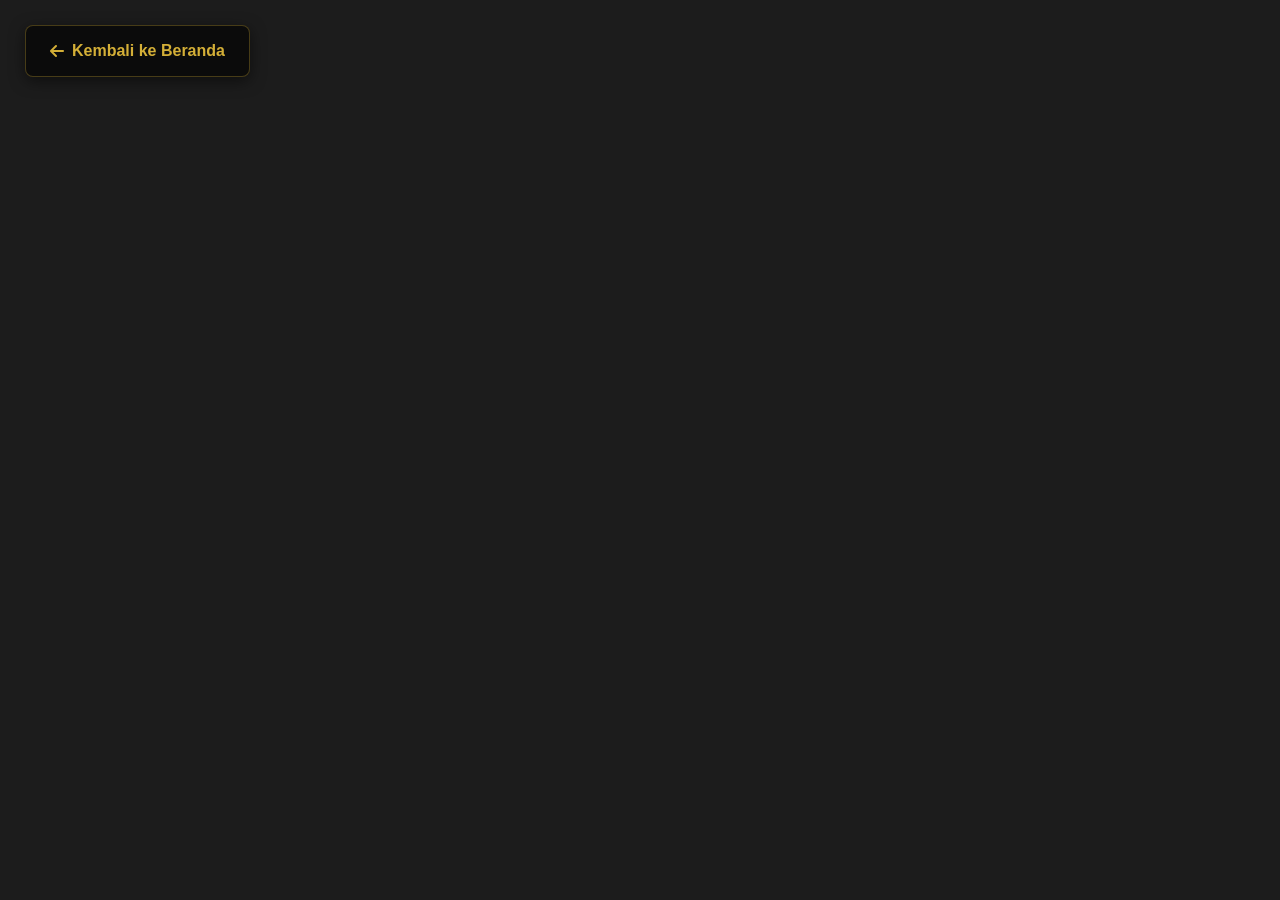
<file: mapminecraft.html>
<!DOCTYPE html>
<html lang="id">

<head>
    <meta charset="UTF-8">
    <meta name="viewport" content="width=device-width, initial-scale=1.0">
    <title>Virtual Tour - Situs Cibedug</title>

    <!-- Memanggil ikon dari FontAwesome -->
    <link rel="stylesheet" href="https://cdnjs.cloudflare.com/ajax/libs/font-awesome/6.4.0/css/all.min.css">

    <!-- Memanggil file CSS eksternal -->
    <link rel="stylesheet" href="styles.css">
</head>

<body>

    <!-- Wadah utama Virtual Tour -->
    <div class="virtual-tour-wrapper">

        <!-- Tombol Kembali melayang di atas Panoee -->
        <a href="index.html" class="btn-back-overlay">
            <i class="fa-solid fa-arrow-left"></i> Kembali ke Beranda
        </a>

        <!-- Jendela Iframe Panoee -->
        <!-- Ganti atribut src dengan link Virtual Tour Panoee Anda -->
        <iframe src="https://hadiansyahferdi297-create.github.io/terakhir-kali/" width="10000%" height="60000px"
            style="border:none;" allowfullscreen loading="lazy">
        </iframe>

    </div>

</body>

</html>
</file>
<file: styles.css>
/* CSS Variables */
:root {
  --bg-color: #1c1c1c;
  --text-color: #fefff3;
  --accent-gold: #d4af37;
  --card-bg: #2a2a2a;
  --font-heading: "Playfair Display", serif;
  --font-body: "Inter", sans-serif;
}

/* Reset & Base Styles */
* {
  margin: 0;
  padding: 0;
  box-sizing: border-box;
}
body {
  background-color: var(--bg-color);
  color: var(--text-color);
  font-family: var(--font-body);
  line-height: 1.6;
  animation: fadeInPage 0.5s ease-in-out forwards;
}

body.fade-out {
  animation: fadeOutPage 0.4s ease-in-out forwards;
}

@keyframes fadeInPage {
  from {
    opacity: 0;
    transform: translateY(15px);
  }
  to {
    opacity: 1;
    transform: translateY(0);
  }
}

@keyframes fadeOutPage {
  from {
    opacity: 1;
    transform: translateY(0);
  }
  to {
    opacity: 0;
    transform: translateY(-15px);
  }
}

h1,
h2,
h3,
h4 {
  font-family: var(--font-heading);
  font-weight: 600;
}
a {
  text-decoration: none;
  color: inherit;
}

/* Navbar */
nav {
  position: absolute;
  background: rgba(0, 0, 0, 0.5);
  top: 0;
  width: 100%;
  padding: 1rem 5%;
  display: flex;
  justify-content: flex-end;
  align-items: center;
  gap: 4rem;
  z-index: 9995;
}

.nav-links {
  display: flex;
  gap: 4rem;
  font-size: 0.9rem;
}

.li-nav:hover {
  color: #d4af37;
  transition: 0.3s;
}

.nav-logo {
  display: flex;
  align-items: center;
  gap: 0.8rem; /* Jarak antara gambar logo dan teks */

  /* INI KUNCINYA: Mendorong logo ke kiri mentok, dan sisa menu ke kanan mentok */
  margin-right: auto;

  text-decoration: none; /* Menghilangkan garis bawah link */
  cursor: pointer;
  z-index: 1000;
}

.logo-text{
font-size: 1.5rem;
z-index:9999;
}


.nav-logo img {
  height: 40px; /* Ukuran gambar logo (bisa Anda sesuaikan) */
  width: auto;
  object-fit: contain;
}

/* ========================================= */
/* MENU ICON & DROPDOWN                      */
/* ========================================= */

.menu-container {
    position: relative;
    display: flex;
    align-items: center;
    z-index: 99999;
}

.menu-icon {
    font-size: 1.5rem;
    cursor: pointer;
    color: #fff;
    user-select: none;
    transition: color 0.3s ease;
    z-index:99998 ;
}

.menu-icon:hover {
    color: var(--accent-gold);
}

/* Desain Kotak Dropdown */
.settings-dropdown {
    position: absolute;
    top: 150%;
    right: 0;
    background-color: var(--card-bg);
    border: 1px solid rgba(255, 255, 255, 0.1);
    border-radius: 12px;
    width: 220px;
    box-shadow: 0 15px 35px rgba(0, 0, 0, 0.6);
    opacity: 0;
    visibility: hidden;
    transform: translateY(-15px);
    transition: all 0.3s cubic-bezier(0.25, 1, 0.5, 1);
    z-index: 100;
}

.settings-dropdown.show {
    opacity: 1;
    visibility: visible;
    transform: translateY(0);
}

.setting-option {
    padding: 1rem 1.5rem;
    display: flex;
    align-items: center;
    gap: 1rem;
    font-size: 0.9rem;
    color: #ccc;
    cursor: pointer;
    transition: background 0.2s, color 0.2s;
    font-family: var(--font-body);
}

.setting-option:first-child { border-top-left-radius: 12px; border-top-right-radius: 12px; }
.setting-option:last-child { border-bottom-left-radius: 12px; border-bottom-right-radius: 12px; }

.setting-option:hover {
    background-color: rgba(255, 255, 255, 0.05);
    color: var(--accent-gold);
}

/* Hero Section */
.hero {
  height: 100vh;
  background: linear-gradient(rgba(0, 0, 0, 0.3), rgba(0, 0, 0, 0.8)), url("herofoto.jpeg");
  background-repeat: no-repeat;
  background-position: center;
  background-size: cover;
  display: flex;
  flex-direction: column;
  justify-content: center;
  padding: 0 10%;
}

.hero h1 {
  font-size: 4rem;
  margin-bottom: 0.5rem;
  letter-spacing: 2px;
  line-height: 1.2;
}
.hero p {
  font-size: 1.1rem;
  margin-bottom: 2rem;
  font-weight: 300;
}
.btn-hero {
  background: rgba(0, 0, 0, 0.6);
  border: 1px solid var(--accent-gold);
  color: var(--accent-gold);
  padding: 0.8rem 2rem;
  font-family: var(--font-body);
  font-size: 0.9rem;
  letter-spacing: 1px;
  text-transform: uppercase;
  width: max-content;
  cursor: pointer;
  transition: 0.3s;
}
.btn-hero:hover {
  background: var(--accent-gold);
  color: #000;
}

/* About Section (Home) */
.about {
  padding: 5rem 10%;
  display: flex;
  align-items: center;
  gap: 4rem;
}
.about-img-wrapper {
  flex: 1;
}
.about-img {
  width: 100%;
}
.about-content {
  flex: 1;
}
.about-content h2 {
  font-size: 2.5rem;
  margin-bottom: 1rem;
}
.about-content p {
  font-size: 1rem;
  color: #ccc;
}

/* Features/Cards Section */
.features {
  padding: 2rem 10% 5rem;
  display: flex;
  justify-content: center;
  gap: 2rem;
  flex-wrap: wrap;
}
.card {
  background: var(--card-bg);
  border-radius: 12px;
  padding: 1.5rem;
  width: 300px;
  text-align: center;
  transition: transform 0.3s ease;
}
.card img {
  width: 100%;
  height: 180px;
  object-fit: cover;
  border-radius: 8px;
  margin-bottom: 1.5rem;
}
.card h3 {
  font-size: 1.1rem;
  margin-bottom: 0.8rem;
  letter-spacing: 1px;
}
.card p {
  font-size: 0.85rem;
  color: #aaa;
}
.card.active {
  box-shadow: 0 0 20px rgba(212, 175, 55, 0.4);
  border: 1px solid rgba(212, 175, 55, 0.6);
  transform: translateY(-10px);
}

/* Gallery Section (Home - Grid) */
.gallery {
  background-color: #0d0d0d;
  padding: 5rem 10%;
  display: grid;
  grid-template-columns: 3fr 0.1fr 3fr;
  grid-template-rows: repeat(2, 400px);
  gap: 5rem;
  position: relative;
}
.gallery img {
  width: 100%;
  height: 100%;
  object-fit: cover;
  border-radius: 8px;
}
.img-1 { grid-column: 1 / 2; grid-row: 1 / 2; }
.img-2 { grid-column: 3 / 4; grid-row: 1 / 2; }
.img-3 { grid-column: 1 / 2; grid-row: 2 / 3; }
.img-4 { grid-column: 3 / 4; grid-row: 2 / 3; }

.gallery .img-center {
  position: absolute;
  top: 50%;
  left: 50%;
  transform: translate(-50%, -50%);
  width: 40%;
  height: 400px;
  box-shadow: 0 10px 30px rgba(0, 0, 0, 0.8);
  z-index: 10;
}

/* Footer/Contact Section */
footer {
  background-color: #000;
  padding: 5rem 10%;
  display: flex;
  align-items: center;
  gap: 4rem;
}
.map-wrapper {
  flex: 1;
  position: relative;
}
.map-wrapper img {
  width: 100%;
  border-radius: 12px;
  opacity: 0.7;
}
.contact-info {
  flex: 1;
}
.contact-info h2 {
  color: var(--accent-gold);
  font-size: 2rem;
  margin-bottom: 2rem;
}
.contact-info h4 {
  font-size: 1.2rem;
  margin-bottom: 0.5rem;
  font-family: var(--font-body);
  font-weight: 500;
}
.contact-info p {
  color: #aaa;
  font-size: 0.95rem;
  margin-bottom: 1.5rem;
}

/* ========================================= */
/* CSS HALAMAN ABOUT US                      */
/* ========================================= */

.about-hero {
  position:relative;
  height: 45vh;
  background: linear-gradient(rgba(0, 0, 0, 0.4), rgba(0, 0, 0, 0.6)), url("abouthero.jpg") no-repeat center center/cover;
  display: flex;
  flex-direction: column;
  justify-content: center;
  align-items: center;
  text-align: center;
  padding: 0 10%;
}
.about-hero h1 {
  font-size: 3.5rem;
  margin-bottom: 0.5rem;
  line-height: 1.1;
  letter-spacing: 1px;
}
.about-hero h1 span {
  font-size: 2.5rem;
}
.about-hero p {
  font-size: 1.1rem;
  font-weight: 400;
  margin-top: 0.5rem;
}

.content-container {
  background-color:rgba(0, 0, 0, 0.4);
  padding: 3rem 5%;
  display: flex;
  gap: 2rem;
  align-items: flex-end;
  flex-wrap: wrap;
}

.identity-card {
  background-color: var(--card-bg);
  border-radius: 20px;
  padding: 2rem;
  flex: 1;
  min-width: 300px;
  max-width: 450px;
  box-shadow: 0 10px 30px rgba(0, 0, 0, 0.3);
}
.identity-card h2 {
  font-size: 2.2rem;
  text-align: center;
  margin-bottom: 1.5rem;
  letter-spacing: 1px;
}
.identity-card img {
  width: 100%;
  height: 200px;
  object-fit: cover;
  border-radius: 12px;
  margin-bottom: 1.5rem;
}
.identity-info p {
  font-size: 0.95rem;
  margin-bottom: 0.5rem;
  display: flex;
  align-items: flex-start;
}
.identity-info strong {
  min-width: 80px;
  font-weight: 600;
}

.right-column {
  flex: 2;
  display: flex;
  flex-direction: column;
  gap: 1.5rem;
  min-width: 400px;
}

.team-card {
  background-color: var(--card-bg);
  border-radius: 20px;
  padding: 2.5rem 2rem;
  display: flex;
  justify-content: space-around;
  align-items: center;
  box-shadow: 0 10px 30px rgba(0, 0, 0, 0.3);
}
.team-member {
  text-align: center;
}
.avatar {
  width: 90px;
  height: 90px;
  background-color: #d9d9d9;
  border-radius: 50%;
  margin: 0 auto 1rem;
}
.team-member p {
  font-size: 0.9rem;
  color: #ccc;
}

.contact-card {
  background-color: var(--card-bg);
  border-radius: 50px;
  padding: 1.2rem 3rem; /* Memperbaiki padding yang terlalu besar (15rem) */
  display: flex;
  justify-content: space-between;
  align-items: center;
  box-shadow: 0 10px 30px rgba(0, 0, 0, 0.3);
}
.contact-item {
  display: flex;
  align-items: center;
  gap: 0.5rem;
  font-size: 0.85rem;
  color: #ccc;
}
.contact-item i {
  font-size: 1.1rem;
  color: #fff;
}


/* ========================================= */
/* CSS KHUSUS HALAMAN GALLERY SLIDER         */
/* ========================================= */
.gallery-header {
    position: absolute;
    top: 16%;
    left: 50%;
    transform: translateX(-50%);
    text-align: center;
    z-index: 10;
    width: 90%;
    pointer-events: none;
}

.gallery-header h2 {
    font-size: 3rem;
    color: var(--text-color);
    margin-bottom: 0.5rem;
    letter-spacing: 2px;
    text-shadow: 0 4px 15px rgba(0, 0, 0, 0.9);
}

.gallery-header p {
    font-size: 1.1rem;
    color: #fff;
    font-weight: 300;
    text-shadow: 0 2px 10px rgba(0, 0, 0, 0.9);
}

.gallery-slider-section {
  position: relative;
  height: 100vh;
  width: 100%;
  background: url('https://images.unsplash.com/photo-1549880181-56a44cf4a9a1?q=80&w=2070&auto=format&fit=crop') no-repeat center center/cover;
  display: flex;
  align-items: center;
  justify-content: center;
  overflow: hidden;
}

.slider-overlay {
  position: absolute;
  top: 0;
  left: 0;
  width: 100%;
  height: 100%;
  background:#1c1c1c;
  z-index: 1;
}

.slider-container {
  position: relative;
  width: 100%;
  max-width: 1200px;
  height: 600px;
  display: flex;
  align-items: center;
  justify-content: center;
  z-index: 2;
}

.slider-track {
  position: relative;
  width: 100%;
  height: 100%;
  display: flex;
  align-items: center;
  justify-content: center;
  perspective: 1000px;
}

.slider-item {
  position: absolute;
  width: 320px;
  height: 320px;
  transition: all 0.6s cubic-bezier(0.25, 1, 0.5, 1);
  display: flex;
  flex-direction: column;
  align-items: center;
  will-change: transform, opacity;
}

.slider-item img {
  width: 100%;
  height: 100%;
  object-fit: cover;
  border-radius: 30px;
  box-shadow: 0 15px 40px rgba(0, 0, 0, 0.5);
  transition: all 0.6s ease;
}

.slider-item h3 {
  margin-top: 1.5rem;
  font-size: 1.8rem;
  color: #fff;
  font-family: var(--font-body);
  font-weight: 600;
  letter-spacing: 1px;
  opacity: 0;
  transition: opacity 0.4s ease;
  text-shadow: 0 2px 10px rgba(0,0,0,0.8);
}

.slider-item p {
    margin-top: 0.5rem;
    font-size: 0.9rem;
    color: #e0e0e0;
    text-align: center;
    padding: 0 1.5rem;
    line-height: 1.4;
    opacity: 0;
    transform: translateY(15px);
    transition: all 0.4s ease;
    text-shadow: 0 2px 8px rgba(0, 0, 0, 0.9);
}

.slider-item.active {
  transform: translateX(0) scale(1.1);
  opacity: 1;
  z-index: 10;
}

.slider-item.active h3 {
  opacity: 1;
}

.slider-item.active p {
    opacity: 1;
    transform: translateY(0);
    transition-delay: 0.15s;
}


.slider-item.prev {
  transform: translateX(-110%) scale(0.85);
  opacity: 0.4;
  z-index: 5;
}

.slider-item.next {
  transform: translateX(110%) scale(0.85);
  opacity: 0.4;
  z-index: 5;
}

.slider-item.hidden-left {
  transform: translateX(-200%) scale(0.6);
  opacity: 0;
  z-index: 1;
}

.slider-item.hidden-right {
  transform: translateX(200%) scale(0.6);
  opacity: 0;
  z-index: 1;
}

.slider-btn {
  position: absolute;
  top: 50%;
  transform: translateY(-50%);
  width: 60px;
  height: 60px;
  border-radius: 50%;
  background: rgba(255, 255, 255, 0.8);
  border: none;
  color: #000;
  font-size: 1.5rem;
  cursor: pointer;
  z-index: 20;
  transition: 0.3s ease;
  display: flex;
  align-items: center;
  justify-content: center;
  box-shadow: 0 5px 15px rgba(0, 0, 0, 0.3);
}

.slider-btn:hover {
  background: #fff;
  transform: translateY(-50%) scale(1.1);
}

.prev-btn { left: 5%; }
.next-btn { right: 5%; }

/* Mengatur ulang margin dasar agar tidak ada ruang putih di tepi layar */
* {
    margin: 0;
    padding: 0;
    box-sizing: border-box;
}

body {
    font-family: 'Inter', sans-serif; /* Sesuaikan dengan font web utama Anda */
    background-color: #1c1c1c; /* Warna background cadangan jika iframe telat memuat */
}


/* ========================================= */
/* PENGATURAN WADAH DAN IFRAME               */
/* ========================================= */

.virtual-tour-wrapper {
    position: relative; /* Menjadi patokan / batas untuk tombol melayang */
    width: 100%;
    height: 100vh; /* Mengambil 100% tinggi layar monitor/HP */
    overflow: hidden; /* Mencegah layar bisa di-scroll / digeser ke bawah */
}

.virtual-tour-wrapper iframe {
    position: absolute;
    top: 0;
    left: 0;
    width: 100%;
    height: 100%;
    border: none; /* Menghilangkan garis tepi bawaan iframe */
}

/* ========================================= */
/* PENGATURAN TOMBOL MELAYANG (OVERLAY)      */
/* ========================================= */

.btn-back-overlay {
    position: absolute; /* Membuatnya melayang bebas dari aturan normal */
    top: 25px;
    left: 25px;
    z-index: 999; /* Memaksa tombol selalu berada di lapisan paling depan */

    display: flex;
    align-items: center;
    gap: 0.5rem;

    background-color: rgba(0, 0, 0, 0.6 ); /* Warna hitam transparan */
    color: #d4af37; /* Warna emas */
    padding: 12px 24px;
    border: 1px solid rgba(212, 175, 55, 0.3); /* Sedikit garis emas tipis */
    border-radius: 8px;

    text-decoration: none; /* Menghilangkan garis bawah pada link */
    font-size: 1rem;
    font-weight: 600;

    /* Efek bayangan agar tombol terpisah dari background terang/gelap */
    box-shadow: 0 4px 15px rgba(0, 0, 0, 0.5);

    /* Animasi saat disorot */
    transition: all 0.3s ease;
}

/* Efek saat kursor menyentuh tombol */
.btn-back-overlay:hover {
    background-color: #d4af37;
    color: #000;
    transform: translateY(-2px); /* Tombol sedikit terangkat ke atas */
    box-shadow: 0 6px 20px rgba(0, 0, 0, 0.7);
}

/* ========================================= */
/* PENGATURAN KHUSUS HP (MOBILE)             */
/* ========================================= */

@media (max-width: 768px) {
    .btn-back-overlay {
        top: 15px; /* Mengurangi jarak atas di layar HP */
        left: 15px; /* Mengurangi jarak kiri di layar HP */
        padding: 10px 18px;
        font-size: 0.9rem; /* Mengecilkan teks sedikit */
    }
}

/* Posisi tombol di pojok kanan bawah */
.music-toggle {
    position: fixed;
    top: 30px;
    right: 30px;
    z-index: 1000;
    width: 50px;
    height: 50px;
    border-radius: 50%;
    background-color: var(--card-bg);
    border: 1px solid var(--accent-gold);
    color: var(--accent-gold);
    font-size: 1.2rem;
    cursor: pointer;
    box-shadow: 0 4px 15px rgba(0, 0, 0, 0.5);
    transition: all 0.3s ease;
    display: flex;
    align-items: center;
    justify-content: center;
}

.music-toggle:hover {
    background-color: var(--accent-gold);
    color: #000;
    transform: scale(1.1);
}

/* Penyesuaian di layar HP */
@media (max-width: 768px) {
    .music-toggle {
        bottom: 20px;
        right: 20px;
        width: 45px;
        height: 45px;
    }
}


/* ========================================= */
/* PENGATURAN TAMPILAN MOBILE (Layar Kecil)  */
/* ========================================= */
@media (max-width: 992px) {
    /* Penyesuaian Tablet */
    .content-container {
        flex-direction: column;
        align-items: center;
    }
    .identity-card, .right-column {
        width: 100%;
        max-width: 100%;
    }
}

@media (max-width: 768px) {
  /* 1. Pengaturan Global & Padding Section */
  .about, .features, .gallery, footer {
    padding: 3rem 5%;
    flex-direction: column;
    text-align: center;
    align-items: center;
  }

  /* Navigasi Mobile */
  nav {
      justify-content: flex-end; /* PERBAIKAN: Memaksa elemen yang tersisa ke ujung kanan */
      padding: 1rem; /* Sedikit menebalkan area atas agar ikon tidak terlalu mepet layar */
  }

  .nav-links, .btn-call {
      display: none; /* Sembunyikan link teks dan tombol di HP */
  }

  .nav-logo {
  display: flex;
  align-items: center;
  gap: 0.8rem; /* Jarak antara gambar logo dan teks */

  /* INI KUNCINYA: Mendorong logo ke kiri mentok, dan sisa menu ke kanan mentok */
  margin-right: auto;

  text-decoration: none; /* Menghilangkan garis bawah link */
  cursor: pointer;
  z-index: 1000;
}

logo-text{
font-size: 20px;
z-index:9999;
}

  .nav-logo img {
  height: 30px; /* Ukuran gambar logo (bisa Anda sesuaikan) */
  width: auto;
  object-fit: contain;
}

  .menu-container {
      margin-right: 0; /* PERBAIKAN: Hapus margin kanan sisa dari desktop agar ikon sejajar dengan konten di bawahnya */
  }
  /* 2. Pengaturan Teks Hero (Beranda & About) */
  .hero {
    padding: 0 5%;
  }
  .hero h1 {
    font-size: 2.2rem;
  }
  .hero p {
    font-size: 1rem;
  }

  .about-hero h1 {
    font-size: 2.2rem;
  }
  .about-hero h1 span {
    font-size: 1.5rem;
  }

  /* 3. Pengaturan Tata Letak (Layout) Kartu */
  .content-container {
    padding: 2rem 5%;
    flex-direction: column;
  }
  .identity-card, .right-column {
    min-width: 100%;
    width: 100%;
  }

  /* 4. PERBAIKAN: Kotak Kontak dan Tim */
  .contact-card {
    flex-direction: column;
    border-radius: 20px;
    padding: 1.5rem 1rem;
    gap: 1rem;
    text-align: center;
  }

  .team-card {
    flex-direction: column;
    gap: 2rem;
  }

  /* 5. Pengaturan Gallery Slider Khusus HP */
  .gallery-header {
    top: 10%;
    width: 95%;
  }
  .gallery-header h2 {
    font-size: 2rem;
  }
  .gallery-header p {
    font-size: 0.9rem;
  }

  .slider-item {
    width: 220px;
    height: 220px;
  }
  .slider-item.active { transform: translateX(0) scale(1); }
  .slider-item.prev { transform: translateX(-80%) scale(0.7); }
  .slider-item.next { transform: translateX(80%) scale(0.7); }
  .slider-btn {
    width: 45px;
    height: 45px;
    font-size: 1.2rem;
  }
  .slider-item h3 {
    font-size: 1.3rem;
  }
  .slider-item p {
    font-size: 0.8rem;
    padding: 0 0.5rem;
  }

 /* 6. Pengaturan Galeri Grid Biasa (Beranda) */
  .gallery {
    display: flex !important;
    flex-direction: column;
    gap: 1.5rem;
  }

  /* Menyeragamkan tinggi semua foto di HP agar rapi */
  .gallery img {
    height: 250px !important;
  }

  /* PERBAIKAN: Menggunakan .gallery .img-center agar lebih kuat dari desktop */
  .gallery .img-center {
    position: static !important; /* Memaksa foto kembali ke aliran normal */
    width: 100% !important;
    transform: none !important;
    box-shadow: none !important;
    z-index: 1 !important;/* Opsional: Menghapus bayangan tebal jika ingin tampilannya seragam dengan foto lain di mobile */
  }

}
</file>
